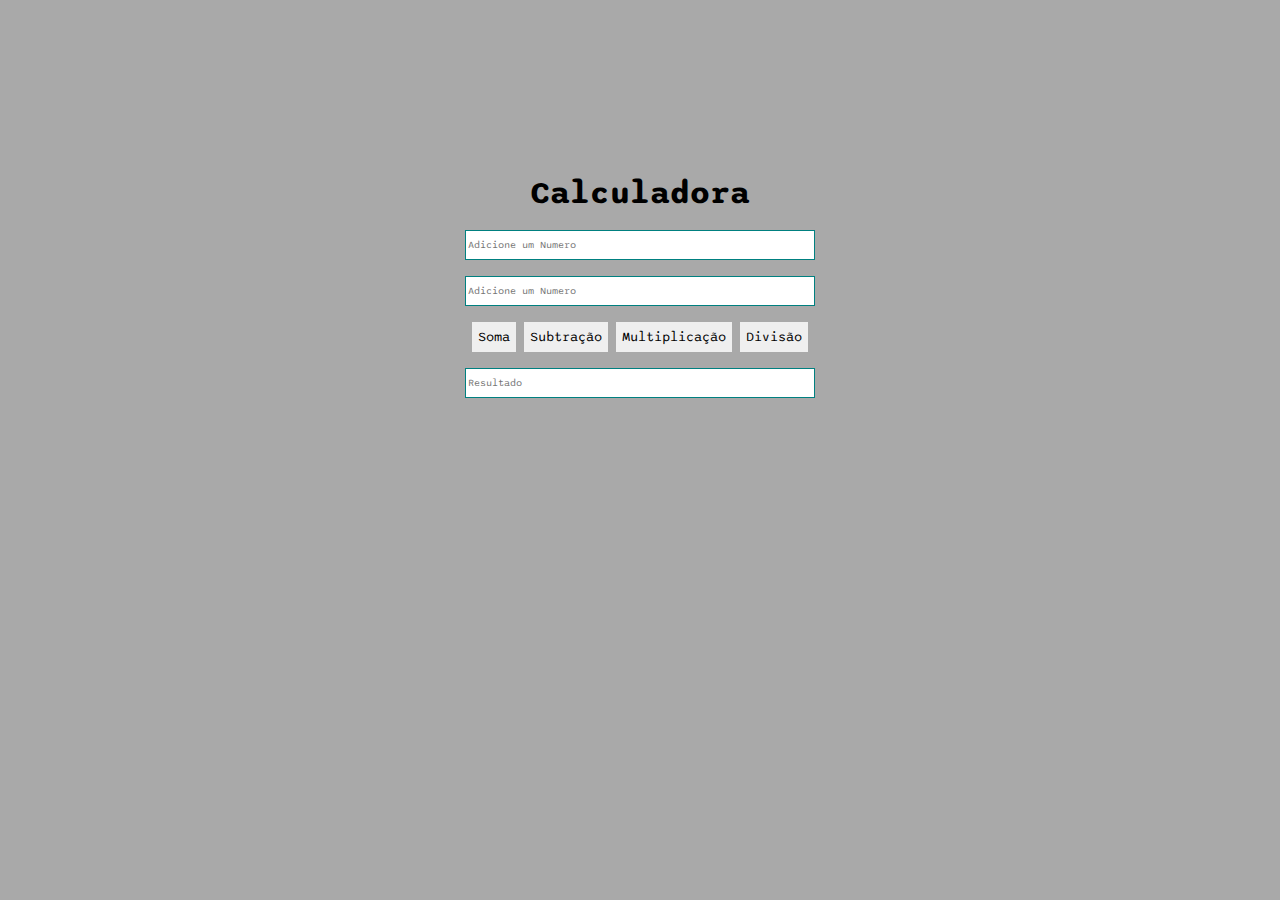
<file: index.html>
<!DOCTYPE html>
<html lang="en">
<head>
    
    <meta charset="UTF-8">
    <meta http-equiv="X-UA-Compatible" content="IE=edge">
    <meta name="viewport" content="width=device-width, initial-scale=1.0">
    <script src="script.js" type="text/js"></script>
    <title>Calculadora</title>
    <link rel="preconnect" href="https://fonts.googleapis.com">
    <link rel="preconnect" href="https://fonts.googleapis.com">
    <link rel="preconnect" href="https://fonts.gstatic.com" crossorigin>
    <link href="https://fonts.googleapis.com/css2?family=Sono:wght@300;600&display=swap" rel="stylesheet">
    <link rel="preconnect" href="https://fonts.googleapis.com">
    <link rel="preconnect" href="https://fonts.gstatic.com" crossorigin>
    <link rel="preconnect" href="https://fonts.googleapis.com">
    <link rel="preconnect" href="https://fonts.gstatic.com" crossorigin>
    <link href="https://fonts.googleapis.com/css2?family=Sono:wght@300;600&display=swap" rel="stylesheet">
    <link rel="stylesheet" href="css/styles.css">

    <style>
        
        body
        button{
                border-bottom-color: darkgray;
                border: darkgrey;
                margin: 0px 4px;
                
        }

        .flex-container {
        display: flex;
        justify-content: center;
        
        }
       

        h1{
            display: flex;
        justify-content: center;
        font-family: 'Sono', sans-serif;
        }
        
        
    </style>
</head>


<body style="background-color: darkgray">

    <div class="titulo ">
    <h1>Calculadora</h1>
    </div>
    
    <div class="flex-container">
        
    <form>

        <div class="v1">
        <input id="v1" type="text" placeholder="Adicione um Numero"/>
        </div>
        <div class="v2">
        <input id="v2" type="text" placeholder="Adicione um Numero"/>
        </div>
    
        <div class="flex-container">
        <button type="button" onclick="operacao('+')" value="somar"> Soma</button>
        <button type="button" onclick="operacao('-')"> Subtração </button>
        <button type="button" onclick="operacao('*')"> Multiplicação </button>
        <button type="button" onclick="operacao('/')"> Divisão </button><br />
        </div>
        <div class="resultado">
            <input type="text"  id="resultado" placeholder="Resultado" >
        </div>
        
        
    </form>
    </div>

    <script>
        function operacao(op){

            var valor1 = parseFloat(document.getElementById("v1").value);
            var valor2 = parseFloat(document.getElementById("v2").value);
            var resultado = document.getElementById("resultado");
            var resultado_conta;
            
            
            switch (op) {
                case"+":
                    resultado_conta = valor1 + valor2;
                    break;

                case "-":
                    resultado_conta = valor1 - valor2;
                    break;
                case "*":
                    resultado_conta = valor1 * valor2;
                    break;
                 case "/":
                    resultado_conta = valor1 / valor2;
                    break;
            

            }

            resultado.value = resultado_conta;
        }
       
    </script>

</body>
</html>
</file>
<file: css/styles.css>
input {
    border: 1px solid #008080;
    width: 350px;
    height: 30px;
    font-size: 10px;
    font-family: 'Sono', sans-serif;
}

*{
    padding: 10;
    margin: 0;
    box-sizing: border-box;
    font-family: 'Sono', sans-serif;


}
.titulo{
    height: 40px;
    margin-bottom: 1rem;
    position: relative;
}



body{
    
    display:flex;
    flex-direction: column;
    align-items: center;
    justify-content: center;
    min-height: 50vh;
     



}
.v1{
    margin-bottom: 1rem;
    position: relative;
}


.v2{
    margin-bottom: 1rem;
    position: relative;
}
.flex-container{
    
    height: 30px;
    margin-bottom: 1rem;
    position: relative;
    border: white;

}

.resultado{
    margin-bottom: 1rem;
    position: relative;
    
}
</file>
